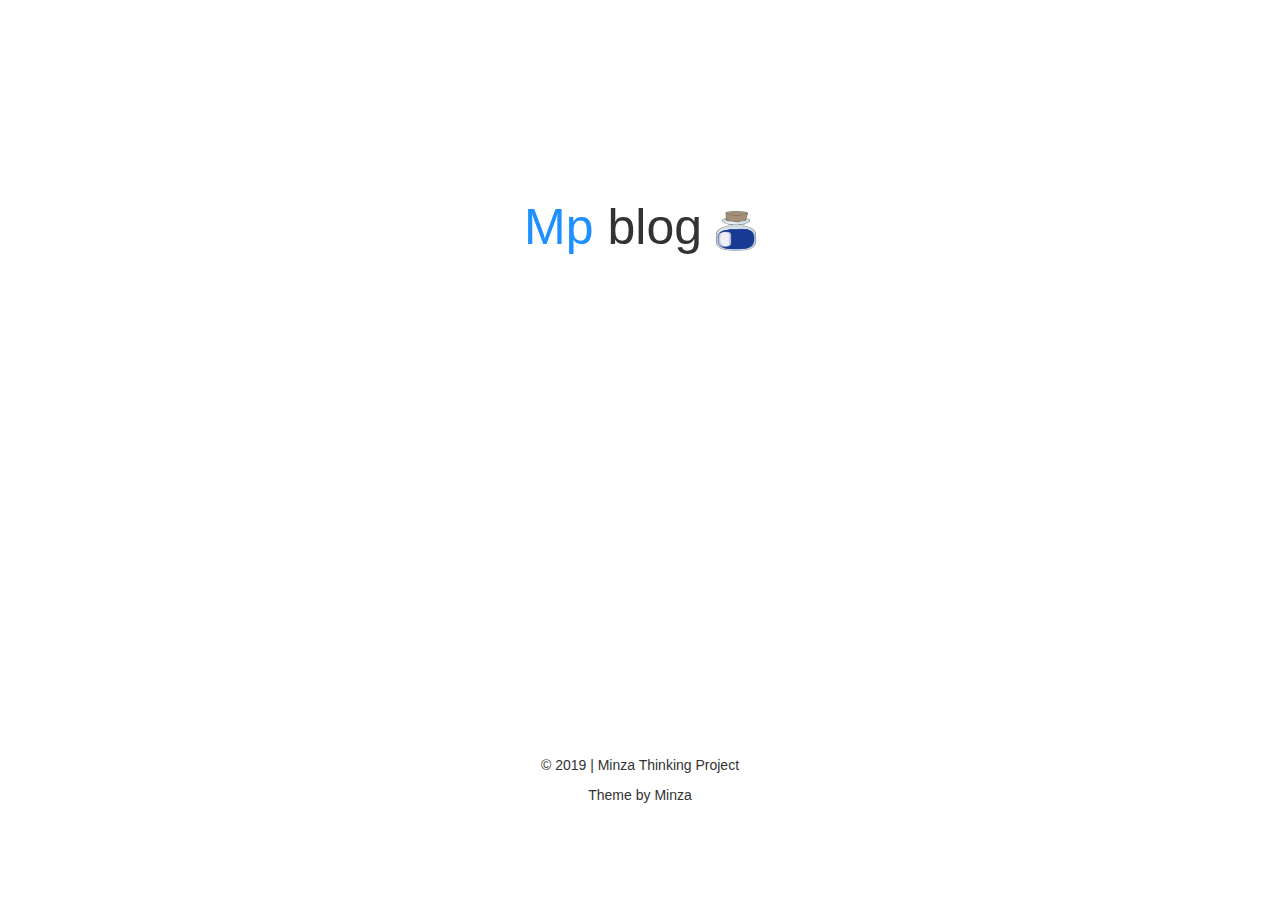
<file: index.html>
<!DOCTYPE html>
<html>
<head>
    <meta charset="utf-8">
    <link rel="stylesheet" type="text/css" href="./app.css">
    <link rel="stylesheet" href="https://maxcdn.bootstrapcdn.com/bootstrap/3.4.0/css/bootstrap.min.css">
    <script src="https://ajax.googleapis.com/ajax/libs/jquery/3.4.1/jquery.min.js"></script>
    <script src="https://maxcdn.bootstrapcdn.com/bootstrap/3.4.0/js/bootstrap.min.js"></script>
    <link rel="icon" href="logo.png" sizes="16x16">

    <title>Mp blog</title>

    <h1 id="title_name">
        <a id="MP" href="./main.html">Mp</a>
        <span>blog</span>
        <img id="logoimg" src="logo.png" style="width: 40px; height: 40px">
    </h1>
</head>
<body>
  

    <footer class="container-fluid text-center" id="End_messages">
            <p>© 2019 | Minza Thinking Project</p>
            <p>Theme by Minza</p>
    </footer>
</body>
</html>
</file>
<file: app.css>
#title_name{
    font-size: 50px;
    text-align: center;
    padding: 0;
    margin-top: 200px;
}

#name{
    font-size: 20px;
    font-weight: bold;
}


#Profile{
    font-size: 40px;
    text-align: center;
}

#MP{
    color: dodgerblue;
    text-decoration: none;
}

#End_messages{
    margin-top: 500px;
}

.panel-heading{
    font-size: 30px;
}

#logoimg{
    
}
</file>
